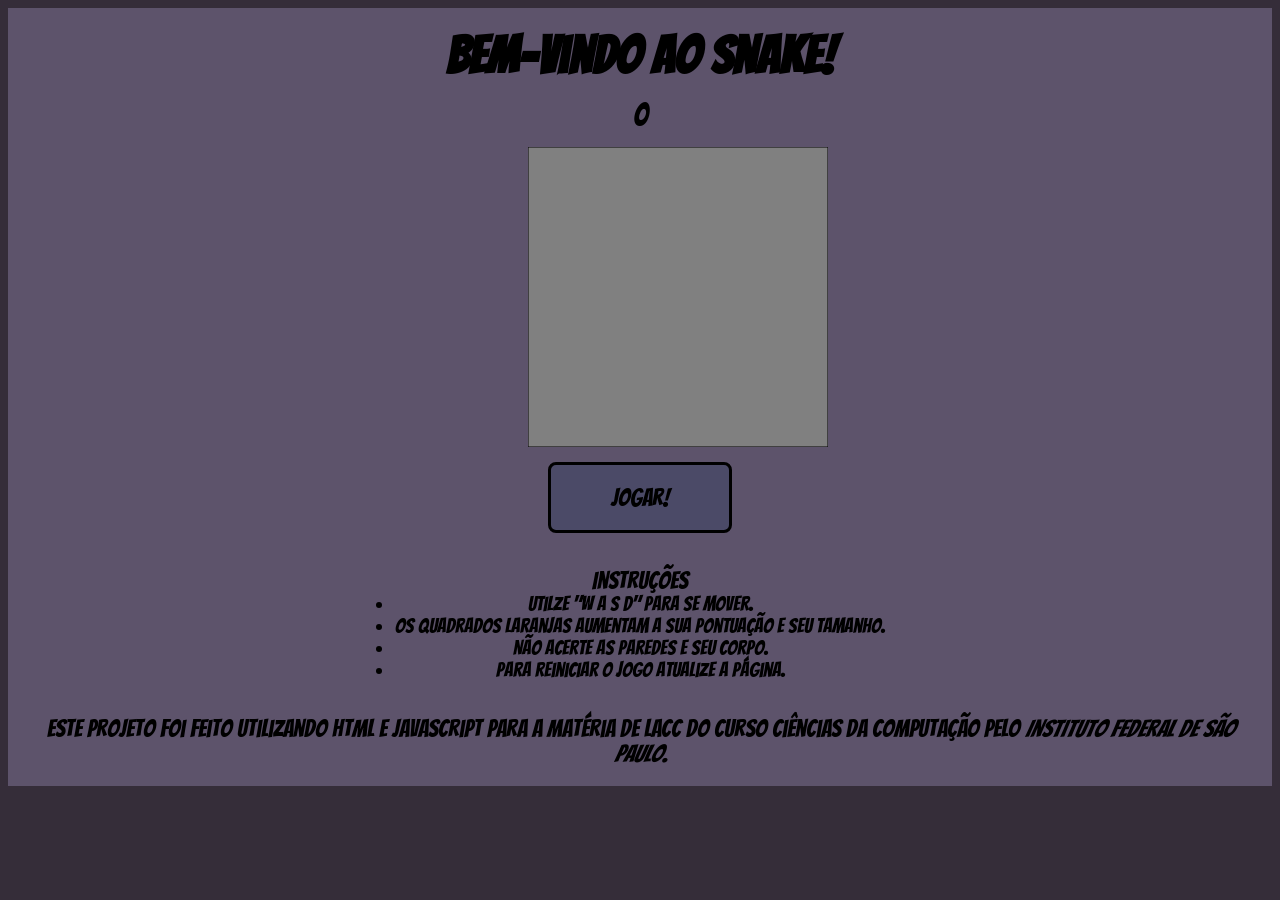
<file: index.html>
<!DOCTYPE html>
<html lang="pt-br">
  <head>
    <meta charset="utf-8">
    <link rel="stylesheet" type="text/css" href="style.css">
    <title>Bem-Vindo ao Snake!</title>
  </head>
  <body>
    <div id="container">
      <h1>Bem-Vindo ao Snake!</h1>
      <div id="score">0</div>
      <canvas id="gameCanvas" width="300" height="300"></canvas>
      <button type="button" onclick="gameStart()">Jogar!</button>
      <ul>
        <p>Instruções</p>
        <li>Utilze "W A S D" para se mover.</li>
        <li>Os quadrados laranjas aumentam a sua pontuação e seu tamanho.</li>
        <li>Não acerte as paredes e seu corpo.</li>
        <li>Para reiniciar o jogo atualize a página.</li>
      </ul>
      <p>Este projeto foi feito utilizando HTML e Javascript para a matéria de LACC do curso
        Ciências da Computação pelo <i>Instituto Federal de São Paulo.</i></p>
    </div>
    
    <script>
      let snake = [ {x: 150, y: 150},
                    {x: 140, y: 150}, 
                    {x: 130, y: 150}, 
                    {x: 120, y: 150} ]
  
      let isChangingDirection = false;
      let isGameStarted = false;
      let score = 0;
      let movementX = 10;
      let movementY = 0;
      let gameSpeed = 100;
      
      //Definimos a canvas em uma variável
      const gameCanvas = document.getElementById("gameCanvas");
      //Definimos o contexto da canvas como um ambiente 2D
      const context = gameCanvas.getContext("2d");         
  
      clearCanvas();
      
      //Muda de direção toda vez que a tecla é apertada
      document.addEventListener("keydown", changeDirection);
      
      //Começa o jogo
      function gameStart() {
                
        if(isGameStarted == false) {
          isGameStarted = true;        
          main();
          createFood();
        }      
      }
      
      //Aqui fica a maioria das funções que fazem o jogo funcionar
      function main() {
        
        //A primeira coisa que vai ser verificada é se o jogo acabou
        if(gameOver()) {
          isGameStarted = false;
          return
        }
        
        //Em um intervalo de tempo, nós vamos apagar a Canvas, desenhar a
        //posição da comida, realizar o movimento da Snake e então desenha-lá
        //e repetir tudo chamando main() no final
        setTimeout(function onTick() {  
          isChangingDirection = false;
          clearCanvas();
          drawFood();       
          snakeMovement();
          drawSnake();
  
          main();
        }, gameSpeed)                   
      }
      
      //Desenhamos a Canvas
      function clearCanvas() {      
        context.fillStyle = 'gray';
        context.strokeStyle = 'black';
  
        context.fillRect(0, 0, gameCanvas.width, gameCanvas.height);
        context.strokeRect(0, 0, gameCanvas.width, gameCanvas.height);
      }
      
      //Movimentamos a Snake
      function snakeMovement() {
        const head = { x: snake[0].x + movementX,
                       y: snake[0].y + movementY};
        snake.unshift(head);
  
        //Ao pegar a comida adicionamos os pontos, aumentamos o tamanho da
        //Snake e desenhamos uma nova comida
        const ateFood = snake[0].x === foodX && snake[0].y === foodY;
        if(ateFood) {
          score += 10;
          document.getElementById("score").innerHTML = score;
          createFood();
        }
        else{
          snake.pop();
        }      
      }
      
      //Realiza o desenho da Snake
      function drawSnake() {
        snake.forEach(drawSnakePart)
      }
      
      //Desenha a cada parte da Snake chamando cada elemento do seu array
      function drawSnakePart(snakePart) {
        context.fillStyle = 'cyan';
        context.strokeStyle = 'darkblue';
        context.fillRect(snakePart.x, snakePart.y, 10, 10);
        context.strokeRect(snakePart.x, snakePart.y, 10, 10);
      }    
      
      //Mudamos de direção da Snake, passando um evento (aqui é a tecla que
      //precionamos)
      function changeDirection(event) {
        const LEFT_KEY = 65;
        const RIGHT_KEY = 68;
        const UP_KEY = 87;
        const DOWN_KEY = 83;
  
        //Isso previne que a Snake mude para a direção oposta que esteja indo
        //quando precionado duas teclas de movimento simultaneamente
        if(isChangingDirection) {
          return;
        }
  
        isChangingDirection = true;
  
        const keyPressed = event.keyCode;
  
        const goingUp = movementY === -10;
        const goingDown = movementY === 10;
        const goingRight = movementX === 10;
        const goingLeft = movementX === -10;
  
        if(keyPressed === LEFT_KEY && !goingRight) { 
          movementX = -10; 
          movementY = 0;
          }
  
        if(keyPressed === RIGHT_KEY && !goingLeft) {
          movementX = 10;
          movementY = 0;
        }
  
        if(keyPressed === UP_KEY && !goingDown) {
          movementX = 0;
          movementY = -10;
        }
  
        if(keyPressed === DOWN_KEY && !goingUp) {
          movementX = 0;
          movementY = 10;
        }
      }
      
      //Cria um número aleatório entre um min e max para criar a comida
      function randomFactor(min, max) {
        return Math.round((Math.random() * (max - min) + min) / 10) * 10;
      }
      
      //Cria a comida em um lugar aleatório
      function createFood() {
        foodX = randomFactor(0, gameCanvas.width - 10);
        foodY = randomFactor(0, gameCanvas.height - 10);
  
        //Caso a posição aleatória seja onde o corpo da Snake estiver, chamamos
        //a função novamente
        snake.forEach(function isFoodOnSnake(part) {
          const isFoodOnSnake = part.x == foodX && part.y == foodY;
          if(isFoodOnSnake) {
            createFood();
          }
        })
      }
  
      //Desenha a comida, definindo a cor dela
      function drawFood() {
        context.fillStyle = "orange";
        context.strokeStyle = "orangered";
  
        context.fillRect(foodX, foodY, 10, 10);
        context.strokeRect(foodX, foodY, 10, 10);
      }    
  
      //Retorna true se a cabeça da Snake acerta o corpo ou os limites da Canvas
      function gameOver() {      
        for(let i = 4; i < snake.length; i++) {
          if(snake[i].x === snake[0].x && snake[i].y === snake[0].y) {
            return true
          }
        }
  
        const hitLeftWall = snake[0].x < 0;
        const hitRightWall = snake[0].x > gameCanvas.width - 10
        const hitTopWall = snake[0].y < 0;
        const hitBottomWall = snake[0].y > gameCanvas.height - 10;
  
        return hitLeftWall || hitRightWall || hitTopWall || hitBottomWall
      }
  
    </script>
  </body>
</html>
</file>
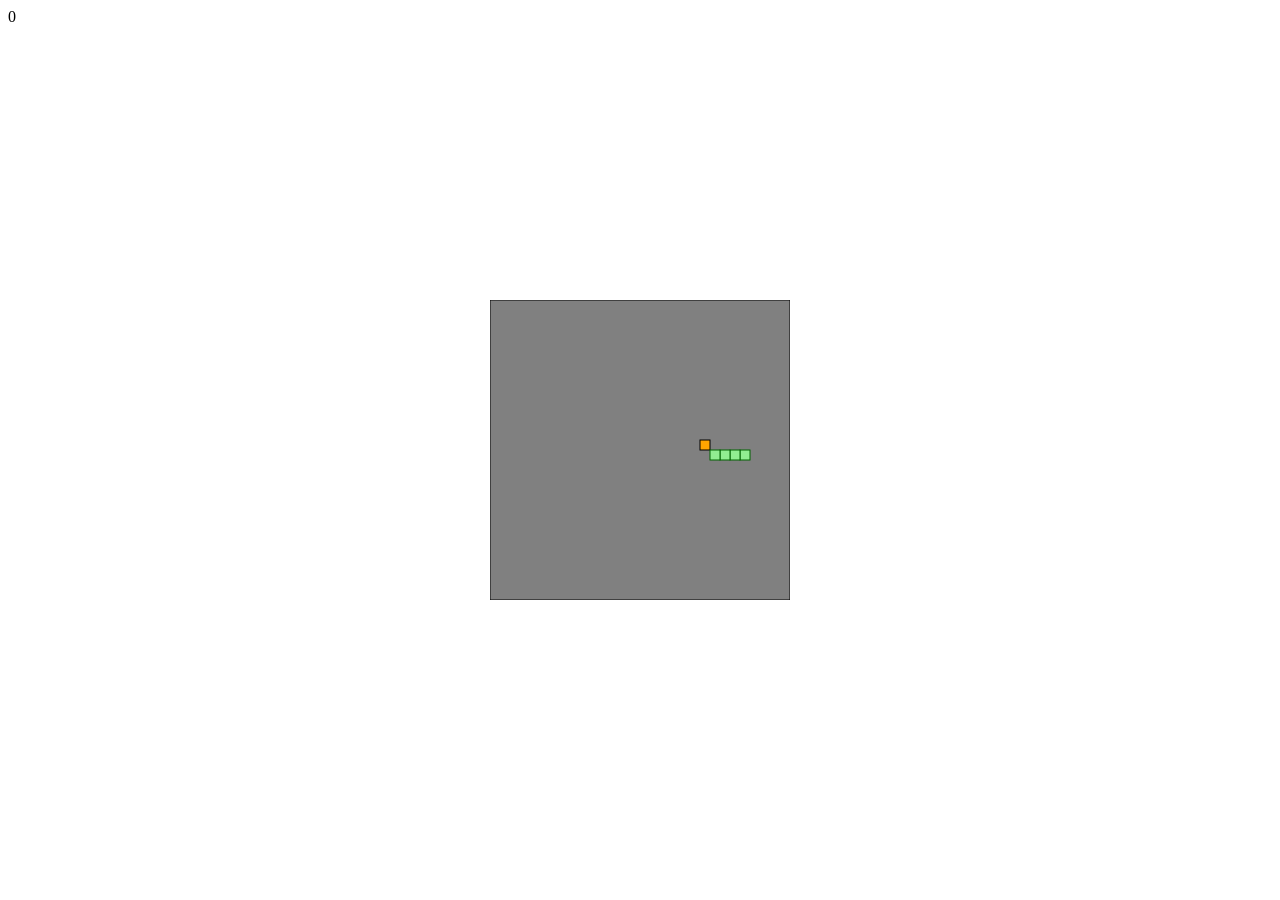
<file: snake.html>
<!DOCTYPE html>
<head>
  <title>Welcome to Snake!</title>
</head>
<body>
  <div id="score">0</div>
  <canvas id="gameCanvas" width="300" height="300"></canvas>

  <style>
    #gameCanvas {
      position: absolute;
      top: 50%;
      left: 50%;
      transform: translate(-50%, -50%);
    }
  </style>

  <script>
    let snake = [ {x: 150, y: 150},
                  {x: 140, y: 150}, 
                  {x: 130, y: 150}, 
                  {x: 120, y: 150} ]

    let isChangingDirection = false;
    let score = 0;
    let movementX = 10;
    let movementY = 0;

    const gameCanvas = document.getElementById("gameCanvas");
    const context = gameCanvas.getContext("2d");    

    main();

    createFood();

    document.addEventListener("keydown", changeDirection);

    function main() {

      if(gameOver()){
        return
      }

      setTimeout(function onTick() {  
        isChangingDirection = false;
        clearCanvas();
        drawFood();       
        snakeMovement();
        drawSnake();

        main();
      }, 100)      
    }

    function clearCanvas() {      
      context.fillStyle = 'gray';
      context.strokeStyle = 'black';

      context.fillRect(0, 0, gameCanvas.width, gameCanvas.height);
      context.strokeRect(0, 0, gameCanvas.width, gameCanvas.height);
    }

    function snakeMovement() {
      const head = { x: snake[0].x + movementX,
                     y: snake[0].y + movementY};
      snake.unshift(head);

      const ateFood = snake[0].x === foodX && snake[0].y === foodY;
      if(ateFood) {
        score += 10;
        document.getElementById("score").innerHTML = score;
        createFood();
      }
      else{
        snake.pop();
      }      
    }

    function drawSnake() {
      snake.forEach(drawSnakePart)
    }

    function drawSnakePart(snakePart) {
      context.fillStyle = 'lightgreen';
      context.strokeStyle = 'darkgreen';
      context.fillRect(snakePart.x, snakePart.y, 10, 10);
      context.strokeRect(snakePart.x, snakePart.y, 10, 10);
    }    

    function changeDirection(event) {
      const LEFT_KEY = 37;
      const RIGHT_KEY = 39;
      const UP_KEY = 38;
      const DOWN_KEY = 40;

      if(isChangingDirection) {
        return;
      }

      isChangingDirection = true;

      const keyPressed = event.keyCode;

      const goingUp = movementY === -10;
      const goingDown = movementY === 10;
      const goingRight = movementX === 10;
      const goingLeft = movementX === -10;

      if(keyPressed === LEFT_KEY && !goingRight) { 
        movementX = -10; 
        movementY = 0;
        }

      if(keyPressed === RIGHT_KEY && !goingLeft) {
        movementX = 10;
        movementY = 0;
      }

      if(keyPressed === UP_KEY && !goingDown) {
        movementX = 0;
        movementY = -10;
      }

      if(keyPressed === DOWN_KEY && !goingUp) {
        movementX = 0;
        movementY = 10;
      }
    }

    function randomFactor(min, max) {
      return Math.round((Math.random() * (max - min) + min) / 10) * 10;
    }

    function createFood() {
      foodX = randomFactor(0, gameCanvas.width - 10);
      foodY = randomFactor(0, gameCanvas.height - 10);

      snake.forEach(function isFoodOnSnake(part) {
        const isFoodOnSnake = part.x == foodX && part.y == foodY;
        if(isFoodOnSnake) {
          createFood();
        }
      })
    }

    function drawFood() {
      context.fillStyle = "orange";
      context.strokeStyle = "dark orange";

      context.fillRect(foodX, foodY, 10, 10);
      context.strokeRect(foodX, foodY, 10, 10);
    }
    
    function gameOver() {
      for(let i = 4; i < snake.length; i++) {
        if(snake[i].x === snake[0].x && snake[i].y === snake[0].y) {
          return true
        }
      }

      const hitLeftWall = snake[0].x < 0;
      const hitRightWall = snake[0].x > gameCanvas.width - 10
      const hitTopWall = snake[0].y < 0;
      const hitBottomWall = snake[0].y > gameCanvas.height - 10;

      return hitLeftWall || hitRightWall || hitTopWall || hitBottomWall
    }

  </script>
</body>
</file>
<file: style.css>
body {
  background-color: rgb(53, 45, 57);
}

h1 {
  margin: auto;
  text-align: center;
  font-size: 52px;
  font-weight: bold;
  font-family: Bangers, sans-serif;
}

ul {
  margin: auto;
  padding: 20px;
  text-align: center;
  font-family: Bangers, sans-serif;
  font-size: 20px;  
}

p {
  margin: auto;
  text-align: center;
  font-family: Bangers, sans-serif;
  font-size: 24px;
}

button {
  background-color: rgb(75, 74, 103);
  padding: 20px 20px;
  margin: auto;
  text-align: center;
  font-family: Bangers, sans-serif;
  font-size: 24px;
  border-radius: 8px;
  border: 3px solid black;
  width: 15%; 
}

button:hover {
  background-color: rgb(26, 20, 35);
  color: rgb(118, 123, 145);
  border: solid rgb(118, 123, 145);
}

button:active {
  background-color: rgb(75, 74, 103);
  color: black;
  border: solid black;
  transform: translateY(3px);
}

#container {
  display: grid;
  grid-template-columns: auto;
  gap: 15px;
  background-color: rgb(93, 83, 107);
  padding: 20px;
}

#score {  
  text-align: center;
  font-family: Bangers, sans-serif;
  font-size: 32px;
  margin: auto;
}

#gameCanvas {
  object-position: center;
  padding-left: 500px;  
}

@font-face {
  font-family: Bangers;
  src: url('font/Bangers-Regular.ttf')
       format('truetype');
}
</file>
